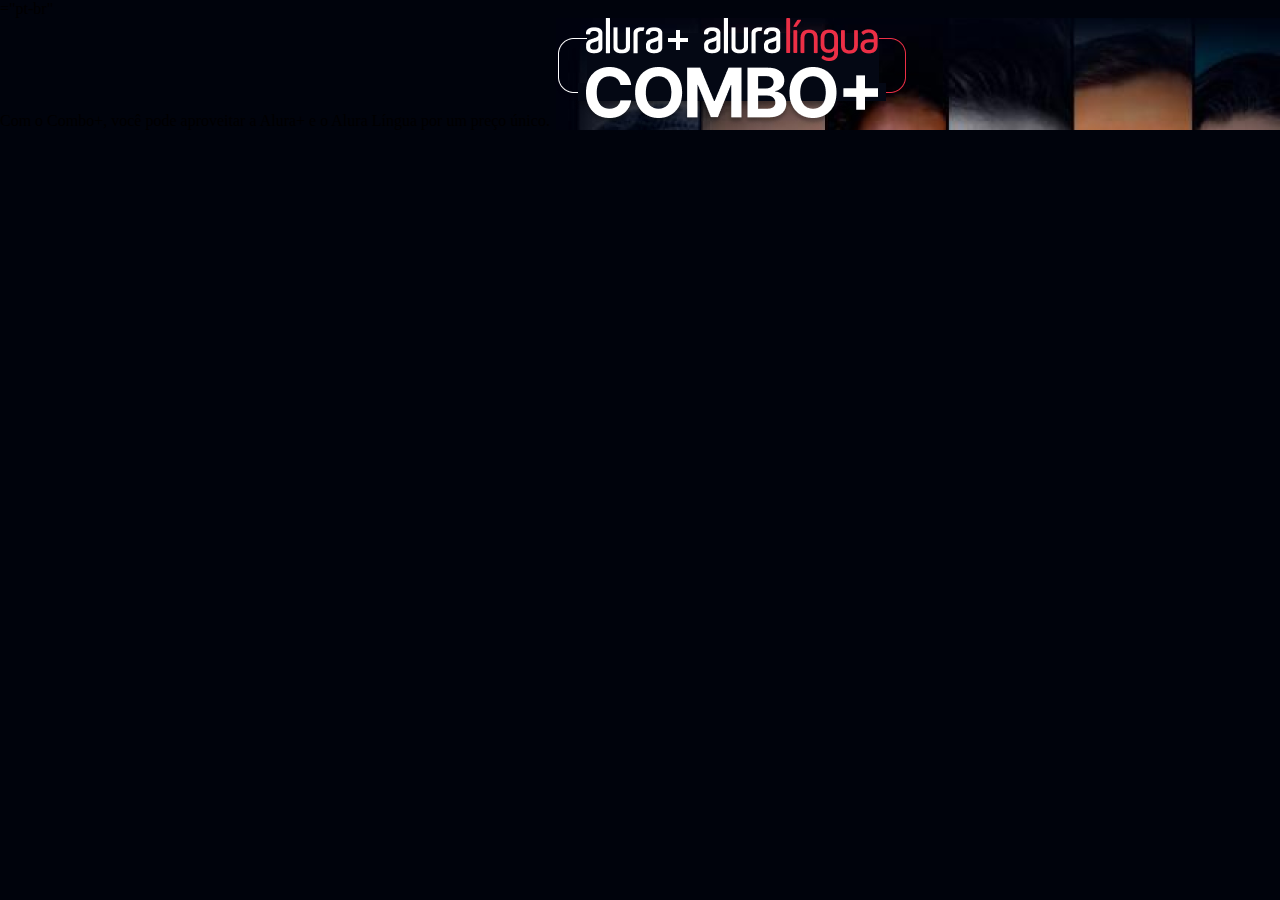
<file: index.html>
<!DOCTYPE html>
<html lang="en">="pt-br"

<head>
    <meta charset="UTF-8">
    <meta http-equiv="X-UA-Compatible" content="IE=edge">
    <link rel="stylesheet" href="style.css">
    <meta name="viewport" content="width=device-width, initial-scale=1.0">
    <title>Document</title>
</head>

<body>
    <section class="conteiner principal"
        <h1>Com o Combo+, você pode aproveitar a Alura+ e o Alura Língua por um preço único.</h1>
        <img src="./img/Combo.png" alt="o combo Alura plus ">
    </section>
</body>

</html>
</file>
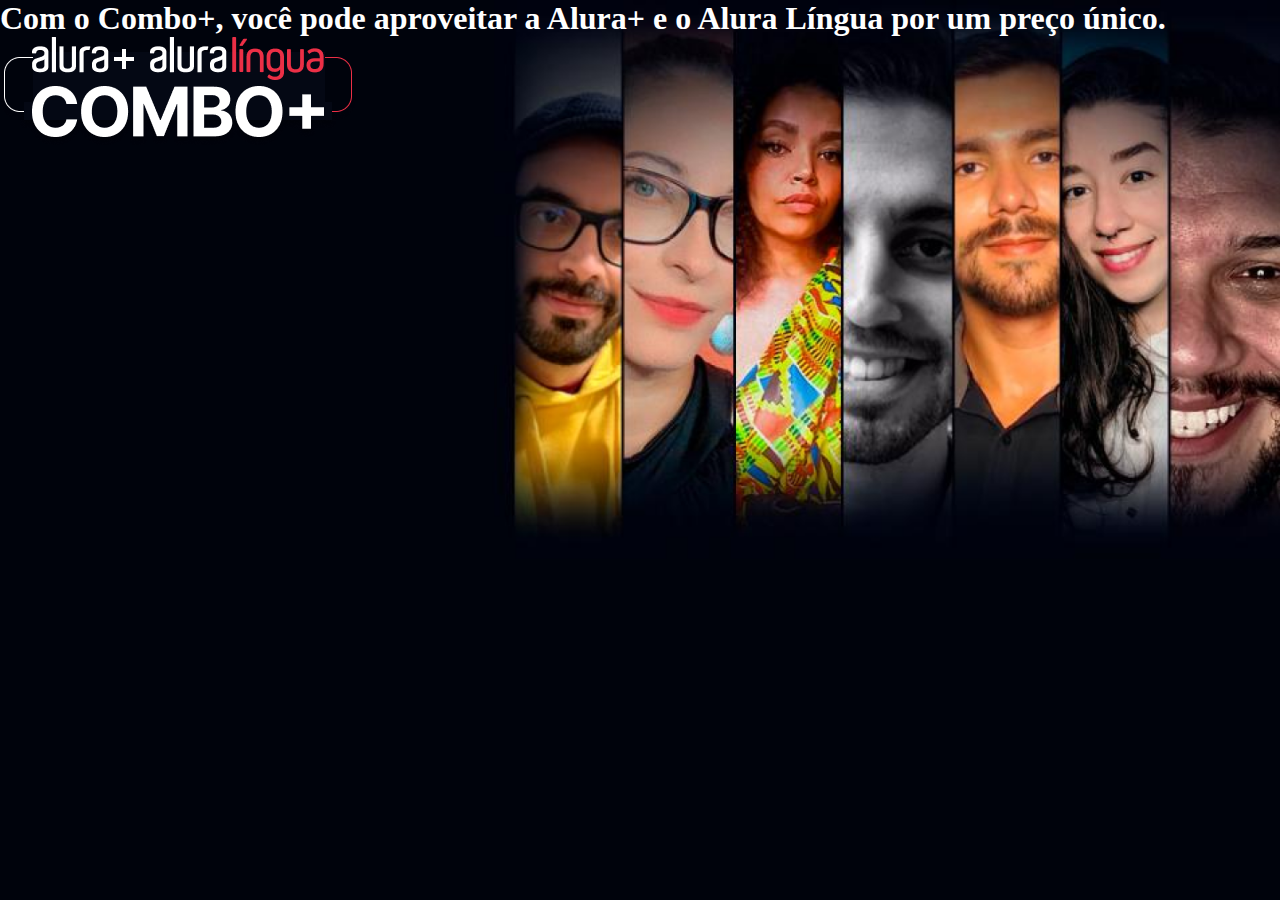
<file: AluraPlus2-main/index.html>
<!DOCTYPE html>
<html lang="pt-br">
<head>
    <meta charset="UTF-8">
    <meta name="viewport" content="width=device-width, initial-scale=1.0">
    <link rel="stylesheet" href="style.css">
    <title>Alura Plus</title>
</head>
<body>
    <section class="container principal">
    <h1>Com o Combo+, você pode aproveitar a Alura+ e o Alura Língua por um preço único.</h1>
    <img src="./img/Combo.png" alt="O combo AluraPlus">
    </section>
</body>
</html>
</file>
<file: style.css>
:root{
--branco-primcipal:#FFFFFF;
--cinza-secundario:#c0c0c0;
--botao-azul:#167Bf7;
--cor-de-fundo:#00030C;
}
*{
margin: 0;
paddomg: 0;
}
body{
    background-color: var(--cor-de-fundo);
    color: var(--branco-principal);
}
.principal{
    background: url("img/Background.png");
background-attachment: fixed;
background-repeat: ;
}
.conteiner{
    height: 100%; vh;
}
</file>
<file: AluraPlus2-main/style.css>
:root{
    --branco-principal:#FFFFFF;
    --cinza-secundario:#C0C0C0;
    --botao-azul:#167BF7;
    --cor-de-fundo:#00030C;
}
*{
    margin: 0;
    padding: 0;
}
body{
    background-color: var(--cor-de-fundo);
    color: var(--branco-principal);
}
.principal{
    background-image: url("img/Background.png");
    background-repeat: no-repeat;
    background-size: contain;
}
.container{
    height: 100vh;
}
</file>
